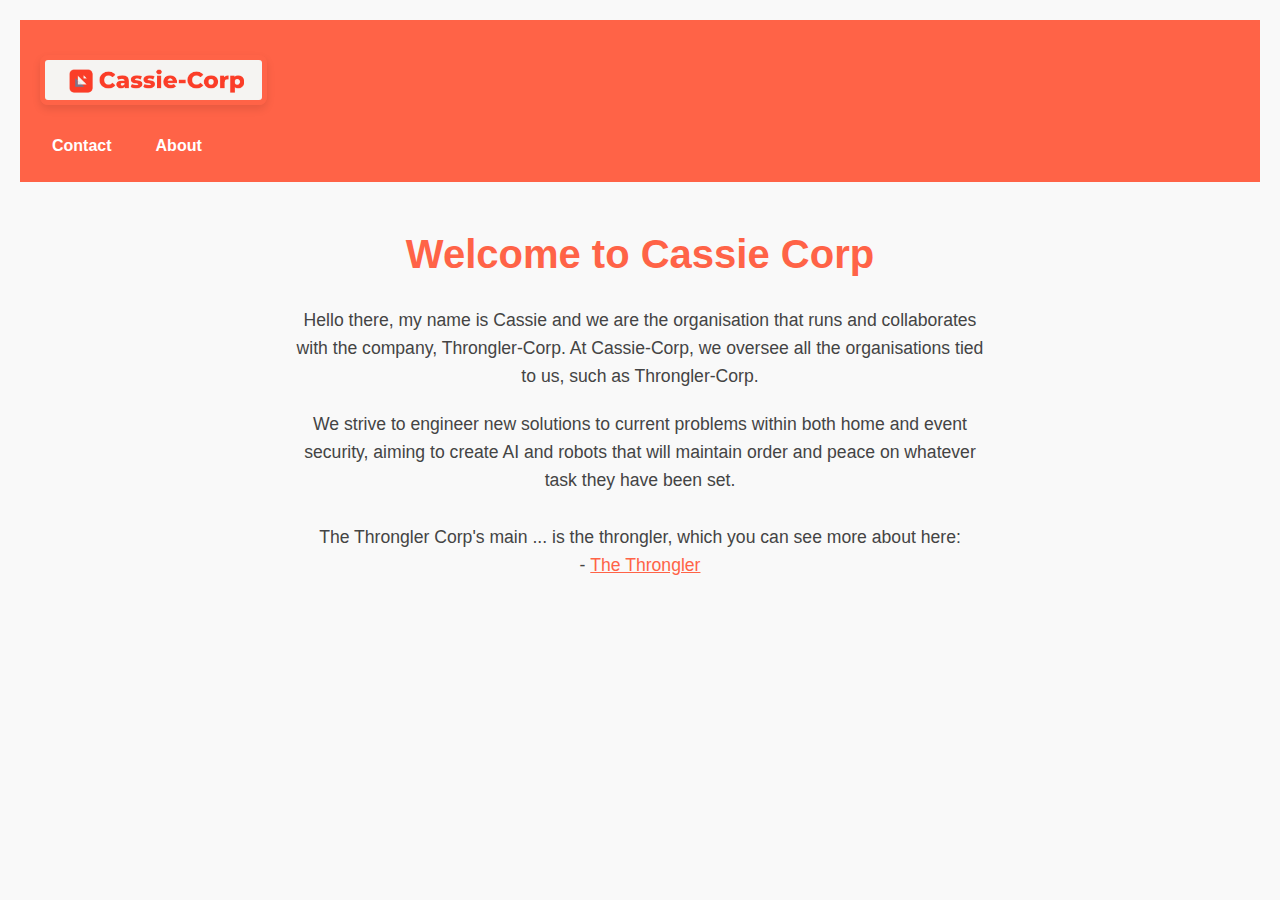
<file: index.html>
<!DOCTYPE html>
<html lang="en">
<head>
  <meta charset="UTF-8" />
  <meta name="viewport" content="width=device-width, initial-scale=1.0" />
  <link rel="stylesheet" href="cassiecss.css" />
  <title>CassieCorp</title>
</head>
<body> 

  <header class="CassieCorp-Header">
    <div class="Header">
      <img src="Cassue Corp.png" alt="Brand Logo" class="brand-logo" />
      <div class="header-right"> 
        <a class="home-nav" href="CassieCorp-Contact.html">Contact</a>
        <a class="home-nav" href="CassieCorp-About.HTML">About</a>
      </div>
    </div>
  </header>

  <div class="Cassie-Corp intro">
    <h1>Welcome to Cassie Corp</h1>
    <p>
      Hello there, my name is Cassie and we are the organisation that runs and collaborates with 
      the company, Throngler-Corp. At Cassie-Corp, we oversee all the organisations tied to us, such as Throngler-Corp.
    </p>
    <p>
      We strive to engineer new solutions to current problems within both home and event security, aiming to create AI and robots that will
      maintain order and peace on whatever task they have been set. 
      
    <br> <Br> 
    The Throngler Corp's main ... is the throngler, which you can 
    see more about here: 
    <br>
      -
      <a href="CassieCorpThrongler.HTML" id="the-throngler"> The Throngler </a>
    </p>
    
  </div>
</file>
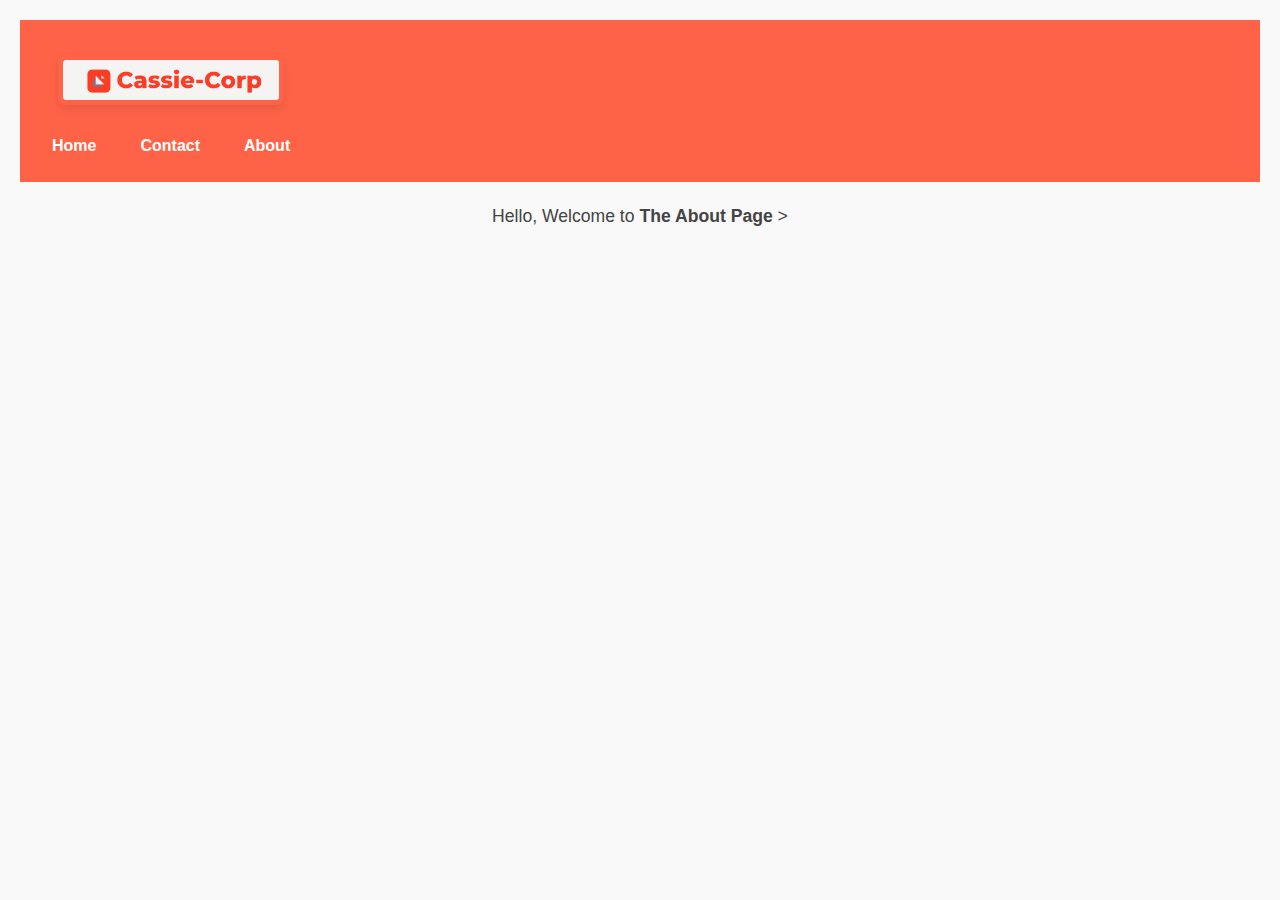
<file: CassieCorp-About.HTML>
<!DOCTYPE html>
<html lang="en">
<head>
  <meta charset="UTF-8" />
  <meta name="viewport" content="width=device-width, initial-scale=1.0" />
  <link rel="stylesheet" href="cassiecss.css" />
  <title>CassieCorp</title>

<body> 
  <header class="CassieCorp-Header">
    <div class="Header">
      <img src="Cassue Corp.png" alt="Brand Logo" class="brand-logo" />
    

<div class="header">
  <div class="header-right">
    <a class="home-nav" href="CassieCorp.HTML">Home</a> 
    <a class="home-nav" href="CassieCorp-Contact.html">Contact</a>
    <a href="CassieCorp-About.HTML" class="home-nav">About</a>
  </div>
</div>
</header>


<body> 
    <p> Hello, Welcome to <B> The About Page </B>></p>
</body>
</file>
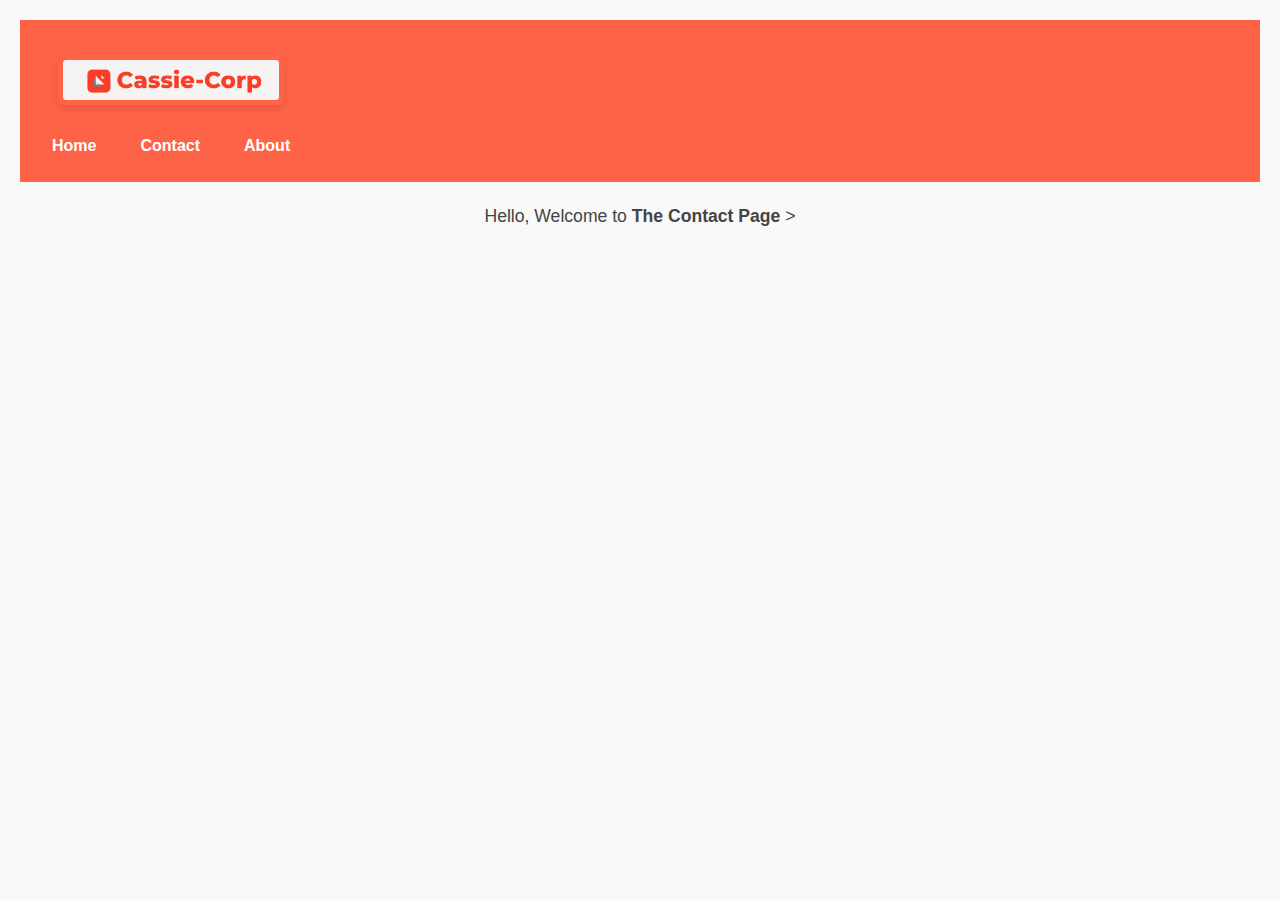
<file: CassieCorp-Contact.html>
<!DOCTYPE html>
<html lang="en">
<head>
  <meta charset="UTF-8" />
  <meta name="viewport" content="width=device-width, initial-scale=1.0" />
  <link rel="stylesheet" href="cassiecss.css" />
  <title>CassieCorp</title>

</head>

<body> 
  <header class="CassieCorp-Header">
    <div class="Header">
      <img src="Cassue Corp.png" alt="Brand Logo" class="brand-logo" />
    

<div class="header">
  <div class="header-right">
    <a class="home-nav" href="index.html">Home</a> 
    <a class="home-nav" href="CassieCorp-Contact.html">Contact</a>
    <a href="CassieCorp-About.HTML" class="home-nav">About</a>
  </div>
</div>
</header>

<body> 
    <p> Hello, Welcome to <B> The Contact Page </B>></p>
</body>
</file>
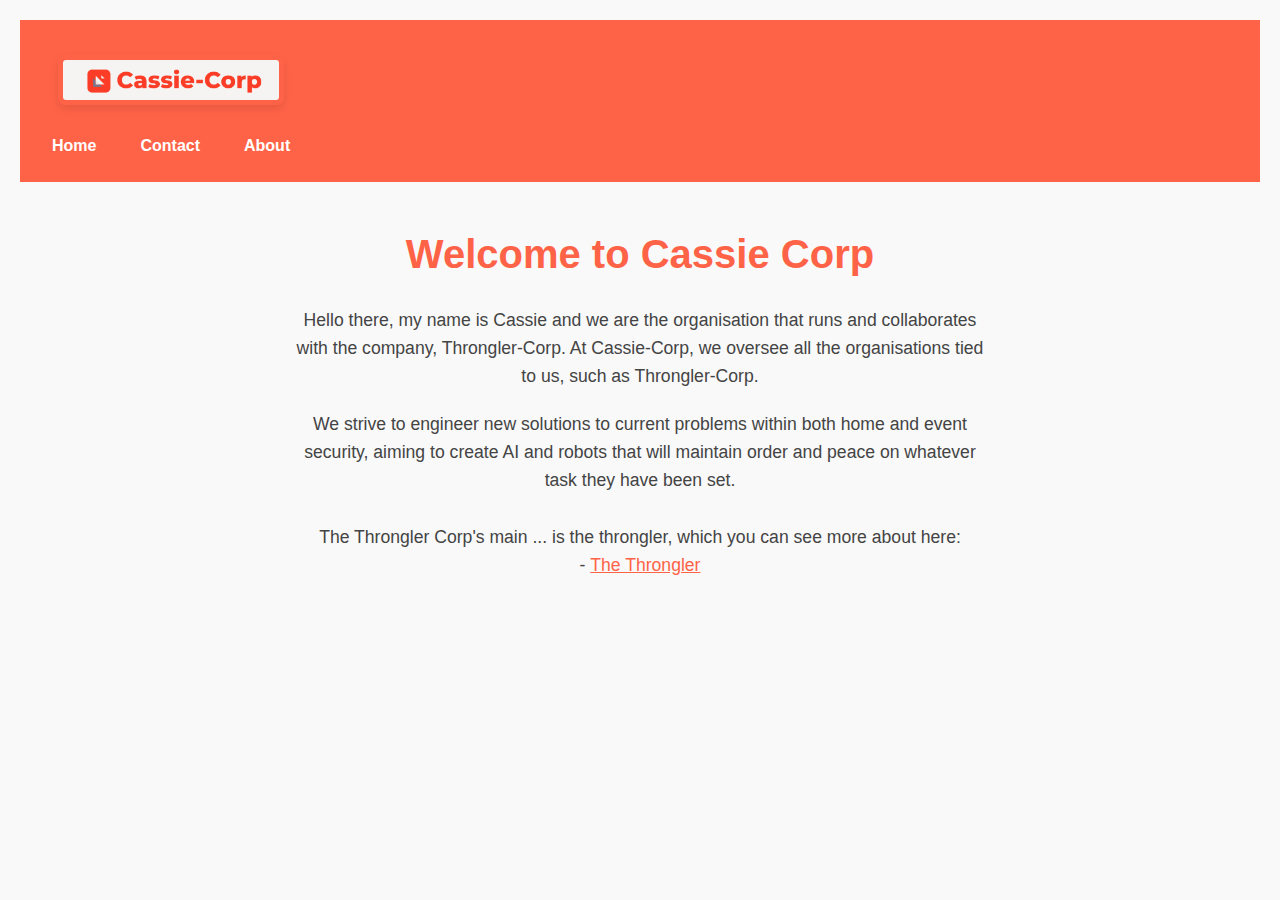
<file: CassieCorp.HTML>
<!DOCTYPE html>
<html lang="en">
<head>
  <meta charset="UTF-8" />
  <meta name="viewport" content="width=device-width, initial-scale=1.0" />
  <link rel="stylesheet" href="cassiecss.css" />
  <title>CassieCorp</title>
</head>
<body> 

  <header class="CassieCorp-Header">
    <div class="Header">
      <img src="Cassue Corp.png" alt="Brand Logo" class="brand-logo" />
      <div class="header-right">
        <a class="home-nav" href="CassieCorp.html">Home</a> 
        <a class="home-nav" href="CassieCorp-Contact.html">Contact</a>
        <a class="home-nav" href="CassieCorp-About.html">About</a>
      </div>
    </div>
  </header>

  <div class="Cassie-Corp intro">
    <h1>Welcome to Cassie Corp</h1>
    <p>
      Hello there, my name is Cassie and we are the organisation that runs and collaborates with 
      the company, Throngler-Corp. At Cassie-Corp, we oversee all the organisations tied to us, such as Throngler-Corp.
    </p>
    <p>
      We strive to engineer new solutions to current problems within both home and event security, aiming to create AI and robots that will
      maintain order and peace on whatever task they have been set. 
      
    <br> <Br> 
    The Throngler Corp's main ... is the throngler, which you can 
    see more about here: 
    <br>
      -
      <a href="CassieCorpThrongler.HTML" id="the-throngler"> The Throngler </a>
    </p>
    
  </div>
</file>
<file: cassiecss.css>
* {
  margin: 0;
  padding: 0;
  box-sizing: border-box;
}

body {
  font-family: 'Segoe UI', Tahoma, Geneva, Verdana, sans-serif;
  background-color: #f9f9f9;
  color: #333;
  line-height: 1.6;
  padding: 20px;
}

#the-throngler {
    color: tomato;
    font-family: Verdana, Geneva, Tahoma, sans-serif;
}
/* Header styling */
.CassieCorp-Header {
  background-color: tomato;
  color: white;
  padding: 15px 20px;
  display: flex;
  justify-content: space-between;
  align-items: center;
  flex-wrap: wrap;
}

.brand-logo {
  height: 50px;
  width: auto;
}

/* Navigation bar */
.header {
  display: flex;
  justify-content: flex-end;
  flex: 1;
}

.header-right {
  display: flex;
  gap: 20px;
}

.home-nav {
  color: white;
  text-decoration: none;
  font-weight: 600;
  padding: 8px 12px;
  border-radius: 4px;
  transition: background-color 0.3s ease;
}

.home-nav:hover {
  background-color: tomato;
}

/* Headings */
h1 {
  margin-top: 40px;
  font-size: 2.5rem;
  color: tomato;
  text-align: center;
}

h3 {
  margin-top: 30px;
  font-size: 1.8rem;
  color: tomato;
  text-align: center;
}

/* Paragraph */
p {
  max-width: 700px;
  margin: 20px auto;
  font-size: 1.1rem;
  color: #444;
  text-align: center;
}

.bullets {
  display: flex;
  align-content: center;
}

/* Italic text styling */
i {
  color: #555;
  font-style: italic;
  display: block;
  margin-top: 10px;
}

/* Image styling */
img {
  display: block;
  margin: 20px auto;
  max-width: 100%;
  height: auto;
  border-radius: 8px;
  border: 5px solid tomato;
  box-shadow: 0 4px 8px rgba(0,0,0,0.1);
}

audio {
    display: block;
    margin: auto;
}
</file>
